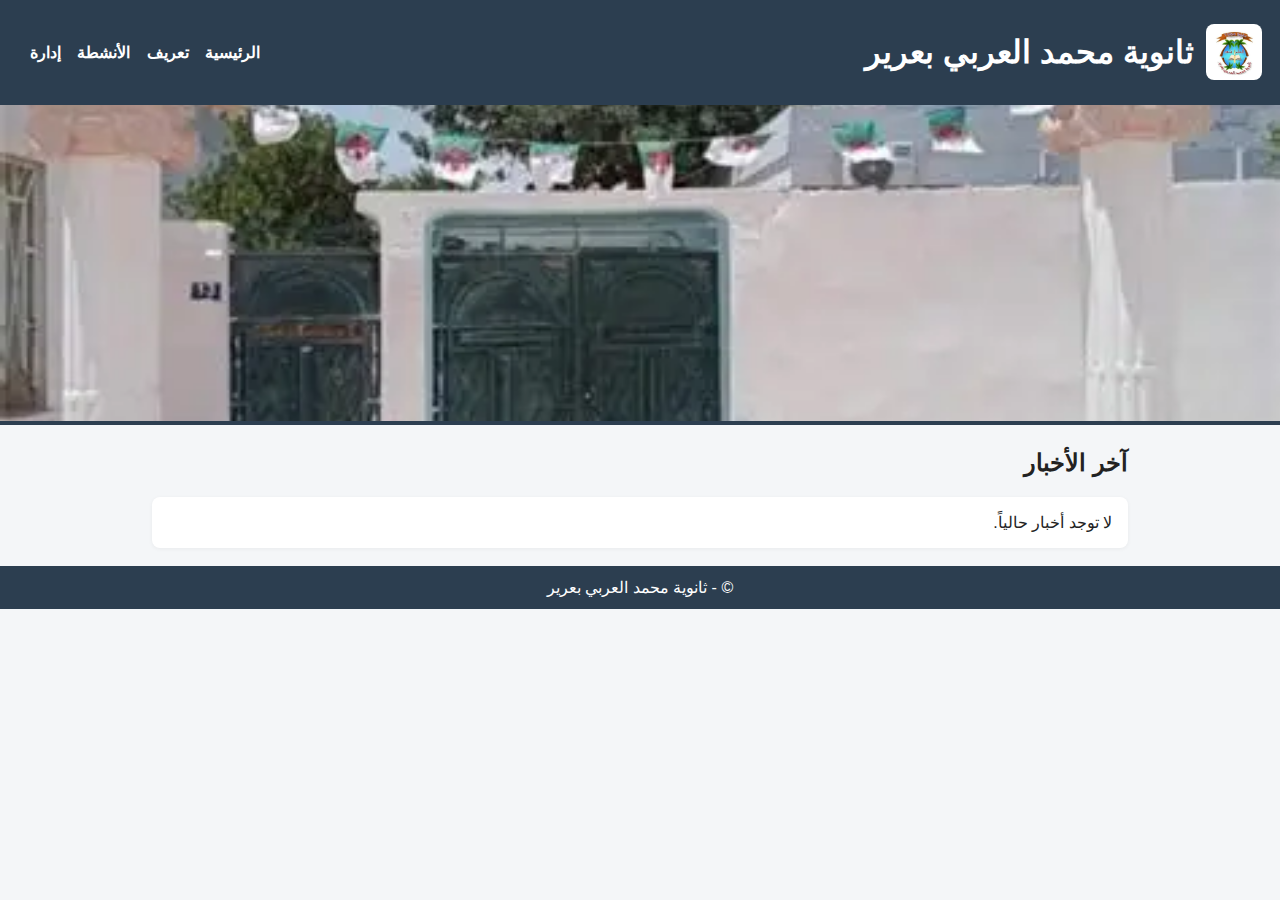
<file: index.html>
<!DOCTYPE html>
<html lang="ar" dir="rtl">
<head>
  <meta charset="utf-8">
  <title>ثانوية محمد العربي بعرير - الأخبار</title>
  <link rel="stylesheet" href="styles/style.css">
</head>
<body>
  <header>
    <div class="brand">
      <img src="images/logo.png" alt="شعار" class="logo">
      <h1>ثانوية محمد العربي بعرير</h1>
    </div>
    <nav>
      <a href="index.html">الرئيسية</a>
      <a href="about.html">تعريف</a>
      <a href="activities.html">الأنشطة</a>
      <a href="admin/login.html">إدارة</a>
    </nav>
  </header>

  <section class="hero">
    <img src="images/school.jpg" alt="صورة المؤسسة">
  </section>

  <main class="container">
    <section id="news-section">
      <h2>آخر الأخبار</h2>
      <!-- الأخبار تُملأ ديناميكياً من localStorage -->
    </section>
  </main>

  <footer>
    © - ثانوية محمد العربي بعرير
  </footer>

  <script src="scripts/script.js"></script>
</body>
</html>
</file>
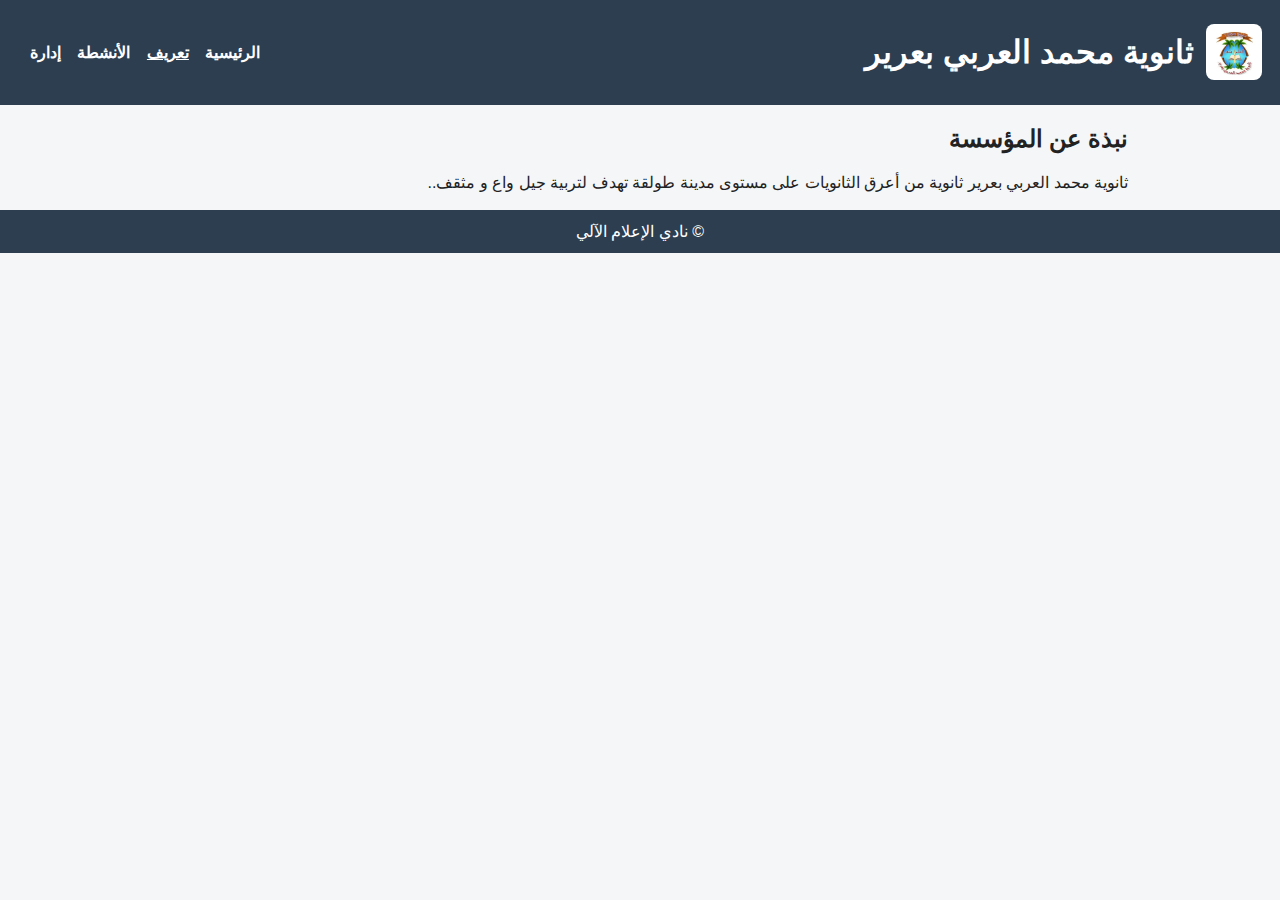
<file: about.html>
<!DOCTYPE html>
<html lang="ar" dir="rtl">
<head>
  <meta charset="utf-8">
  <title>تعريف بالمؤسسة</title>
  <link rel="stylesheet" href="styles/style.css">
</head>
<body>
  <header>
    <div class="brand">
      <img src="images/logo.png" alt="شعار" class="logo">
      <h1>ثانوية محمد العربي بعرير</h1>
    </div>
    <nav>
      <a href="index.html">الرئيسية</a>
      <a href="about.html" class="active">تعريف</a>
      <a href="activities.html">الأنشطة</a>
      <a href="admin/login.html">إدارة</a>
    </nav>
  </header>

  <main class="container">
    <h2>نبذة عن المؤسسة</h2>
    <p>ثانوية محمد العربي بعرير ثانوية من أعرق الثانويات على مستوى مدينة طولقة تهدف لتربية جيل واع و  مثقف..</p>
  </main>

  <footer>© نادي الإعلام الآلي</footer>
</body>
</html>
</file>
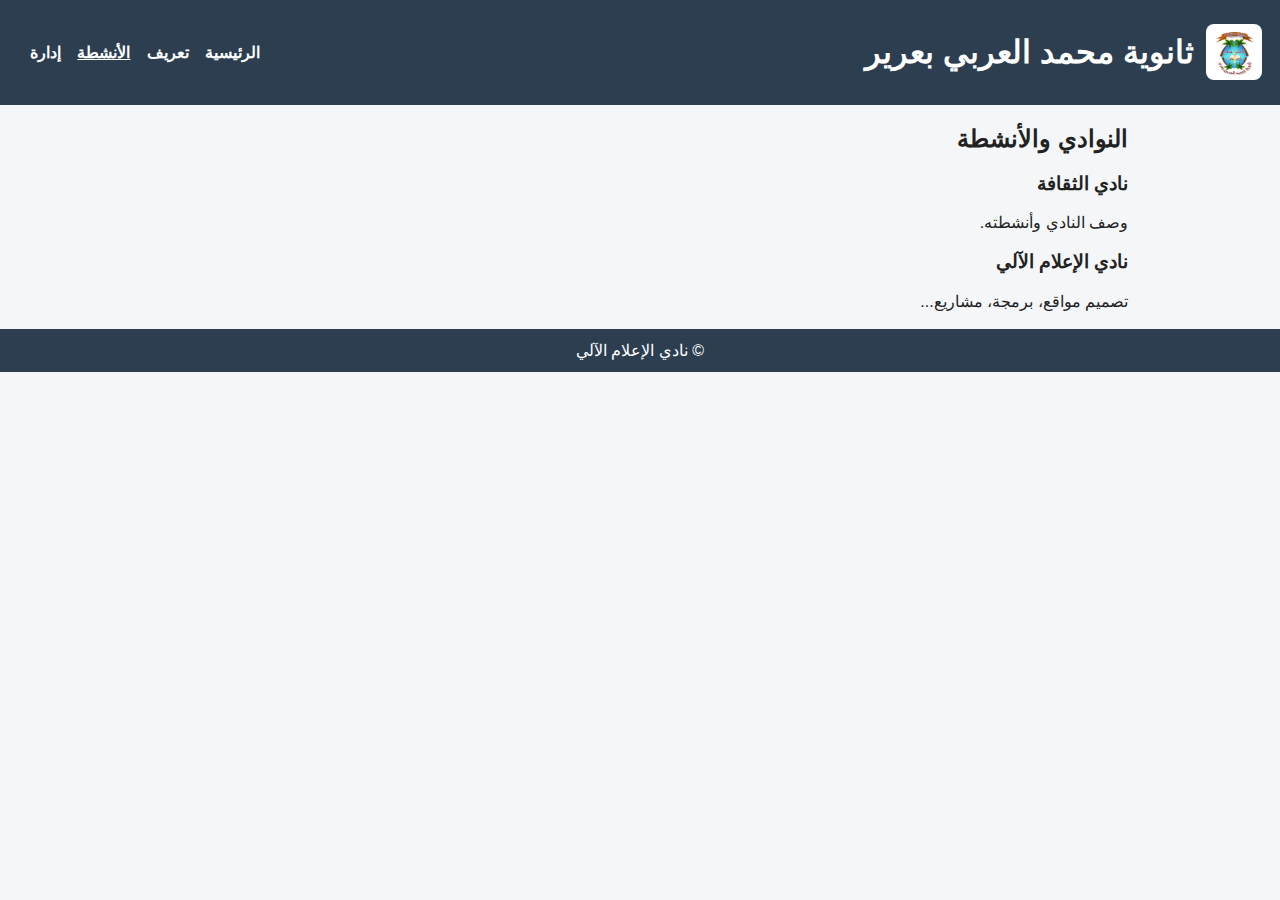
<file: activities.html>
<!DOCTYPE html>
<html lang="ar" dir="rtl">
<head>
  <meta charset="utf-8">
  <title>الأنشطة والنوادي</title>
  <link rel="stylesheet" href="styles/style.css">
</head>
<body>
  <header>
    <div class="brand">
      <img src="images/logo.png" alt="شعار" class="logo">
      <h1>ثانوية محمد العربي بعرير</h1>
    </div>
    <nav>
      <a href="index.html">الرئيسية</a>
      <a href="about.html">تعريف</a>
      <a href="activities.html" class="active">الأنشطة</a>
      <a href="admin/login.html">إدارة</a>
    </nav>
  </header>

  <main class="container">
    <h2>النوادي والأنشطة</h2>
    <div class="club">
      <h3>نادي الثقافة</h3>
      <p>وصف النادي وأنشطته.</p>
    </div>
    <div class="club">
      <h3>نادي الإعلام الآلي</h3>
      <p>تصميم مواقع، برمجة، مشاريع...</p>
    </div>
  </main>

  <footer>© نادي الإعلام الآلي</footer>
</body>
</html>
</file>
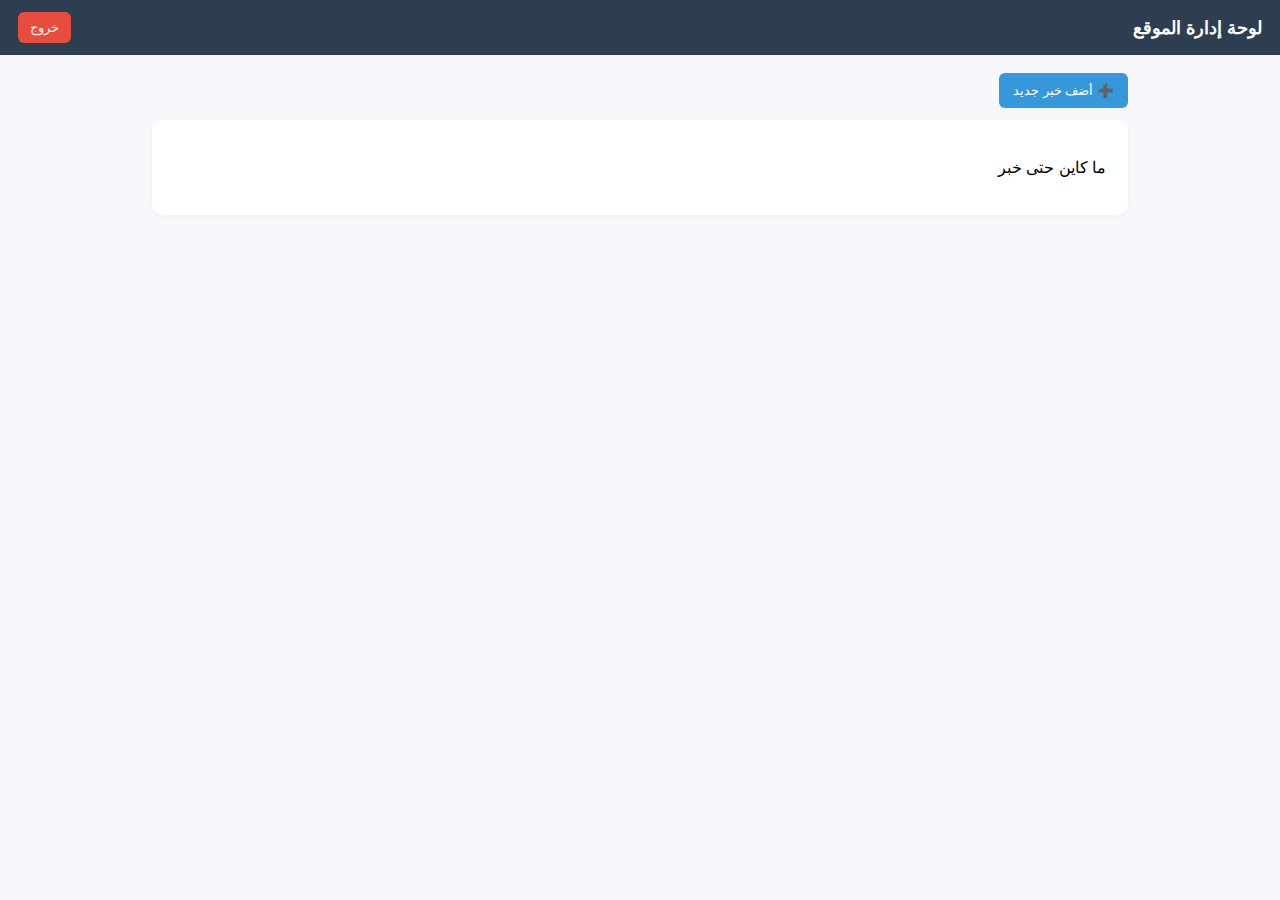
<file: admin/admin.html>
<!DOCTYPE html>
<html lang="ar" dir="rtl">
<head>
  <meta charset="utf-8">
  <title>لوحة التحكم</title>
  <link rel="stylesheet" href="../styles/admin.css">
</head>
<body>
  <header>
    <h1>لوحة إدارة الموقع</h1>
    <button onclick="window.location.href='login.html'">خروج</button>
  </header>

  <div class="container">
    <button id="show-form" class="add-btn">➕ أضف خبر جديد</button>

    <form id="news-form" style="display:none;">
      <input id="title" type="text" placeholder="عنوان الخبر" required>
      <textarea id="content" placeholder="محتوى الخبر" required></textarea>
      <label>صورة (اختياري)</label>
      <input id="image" type="file" accept="image/*">
      <button type="button" onclick="submitNews()">نشر</button>
    </form>

    <div id="news-table"></div>
  </div>

  <script src="../scripts/admin.js"></script>
</body>
</html>
</file>
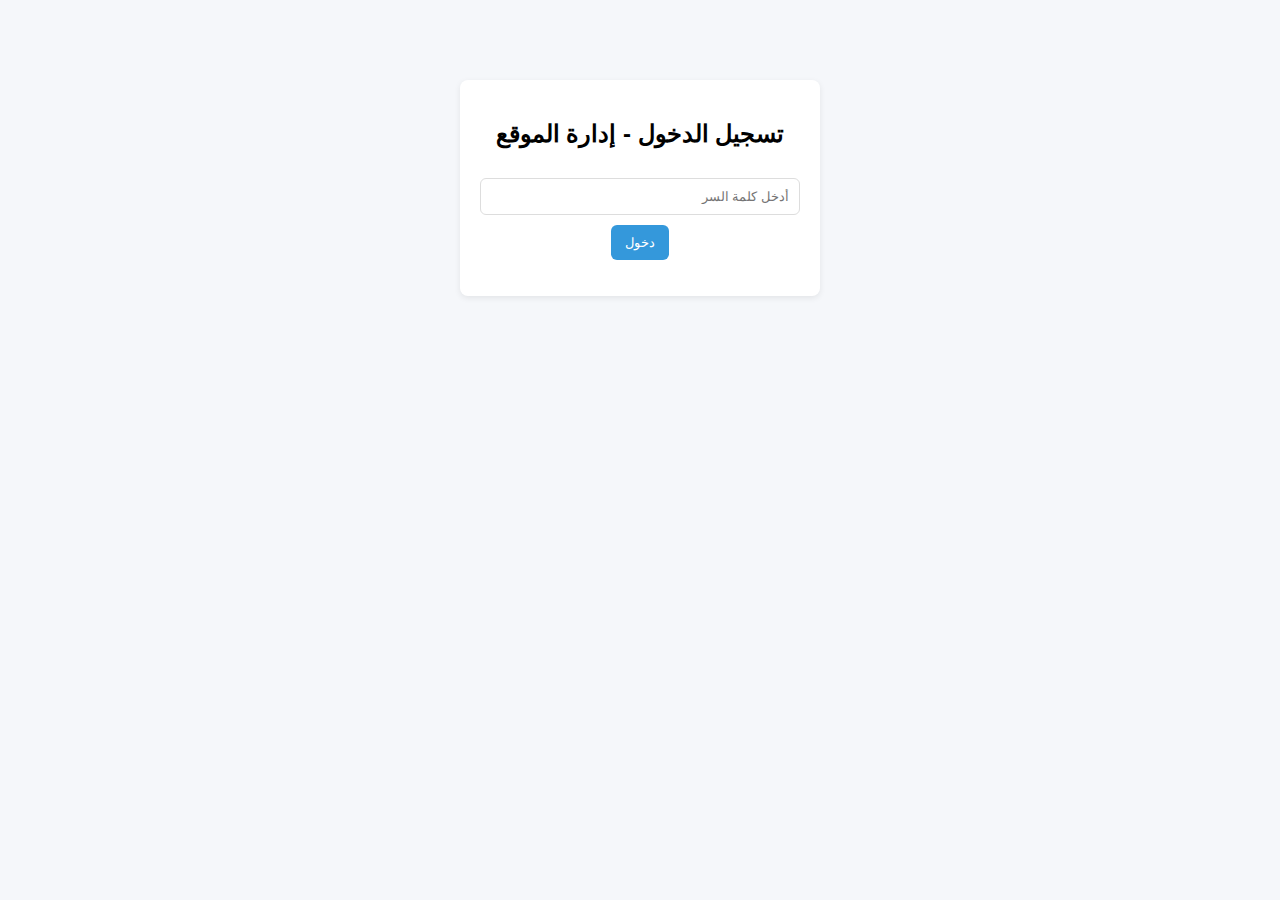
<file: admin/login.html>
<!DOCTYPE html>
<html lang="ar" dir="rtl">
<head>
  <meta charset="utf-8">
  <title>دخول الإدارة</title>
  <link rel="stylesheet" href="../styles/admin.css">
</head>
<body>
  <div class="login-box">
    <h2>تسجيل الدخول - إدارة الموقع</h2>
    <input id="password" type="password" placeholder="أدخل كلمة السر">
    <button id="loginBtn">دخول</button>
    <p id="err" class="error"></p>
  </div>

  <script>
    document.getElementById('loginBtn').addEventListener('click', () => {
      const pass = document.getElementById('password').value;
      // غيّر كلمة السر هنا إذا حبّيت
      if(pass === 'azqs12bn') {
        window.location.href = 'admin.html';
      } else {
        document.getElementById('err').innerText = 'كلمة السر خاطئة';
      }
    });
  </script>
</body>
</html>
</file>
<file: styles/style.css>
/* style.css - التصميم العام */
*{ box-sizing: border-box; }
body{
  margin:0;
  font-family: "Tahoma", Arial, sans-serif;
  background:#f4f6f8;
  direction: rtl;
  color:#222;
}
header{
  background:#2c3e50;
  color:#fff;
  padding:12px 18px;
  display:flex;
  align-items:center;
  justify-content:space-between;
}
.brand{ display:flex; align-items:center; gap:12px; }
.logo{ width:56px; height:56px; border-radius:8px; object-fit:cover; }
header nav a{
  color:#fff; text-decoration:none; margin-left:12px; font-weight:600;
}
header nav a.active{ text-decoration:underline; }

.hero img{
  width:100%; max-height:320px; object-fit:cover; border-bottom:4px solid #2c3e50;
}

.container{ max-width:1000px; margin:18px auto; padding:0 12px; }

.news-article{ background:#fff; padding:16px; border-radius:8px; margin-bottom:12px; box-shadow:0 1px 4px rgba(0,0,0,0.05); }
.news-article img{ max-width:100%; border-radius:6px; margin-top:8px; }

footer{ text-align:center; padding:12px; background:#2c3e50; color:#fff; margin-top:18px; position:static; }
</file>
<file: styles/admin.css>
/* admin.css */
*{ box-sizing:border-box; }
body{ margin:0; font-family:"Poppins", Arial, sans-serif; background:#f5f7fa; direction:rtl; }
header{ background:#2c3e50; color:#fff; padding:12px 18px; display:flex; justify-content:space-between; align-items:center; }
header h1{ margin:0; font-size:18px; }
header button{ background:#e74c3c; color:#fff; border:none; padding:8px 12px; border-radius:6px; cursor:pointer; }

.container{ max-width:1000px; margin:18px auto; padding:0 12px; }

.add-btn{ background:#3498db; color:#fff; padding:10px 14px; border-radius:6px; border:none; cursor:pointer; margin-bottom:12px; }

form{ background:#fff; padding:14px; border-radius:8px; box-shadow:0 2px 6px rgba(0,0,0,0.05); margin-bottom:20px; }
form input, form textarea{ width:100%; padding:10px; margin-bottom:10px; border:1px solid #ddd; border-radius:6px; }
form button{ background:#27ae60; color:#fff; padding:10px 14px; border:none; border-radius:6px; cursor:pointer; }

.table-card{ background:#fff; border-radius:10px; padding:10px; box-shadow:0 1px 4px rgba(0,0,0,0.04); }
.news-row{ display:flex; gap:12px; align-items:center; padding:10px 0; border-bottom:1px solid #eee; }
.news-row:last-child{ border-bottom:none; }
.news-image{ width:70px; height:50px; object-fit:cover; border-radius:6px; }
.action-btn{ padding:6px 10px; border-radius:6px; border:none; cursor:pointer; }
.edit-btn{ background:#f39c12; color:#fff; }
.delete-btn{ background:#e74c3c; color:#fff; }

/* login box */
.login-box{ max-width:360px; margin:80px auto; background:#fff; padding:20px; border-radius:8px; box-shadow:0 2px 6px rgba(0,0,0,0.08); text-align:center; }
.login-box input{ width:100%; padding:10px; margin:10px 0; border:1px solid #ddd; border-radius:6px; }
.login-box button{ background:#3498db; color:#fff; padding:10px 14px; border:none; border-radius:6px; cursor:pointer; }
.error{ color:#e74c3c; margin-top:8px; }

/* responsive */
@media (max-width:700px){
  .news-row{ flex-direction:column; align-items:flex-start; }
  .news-image{ width:100%; height:180px; }
}
</file>
